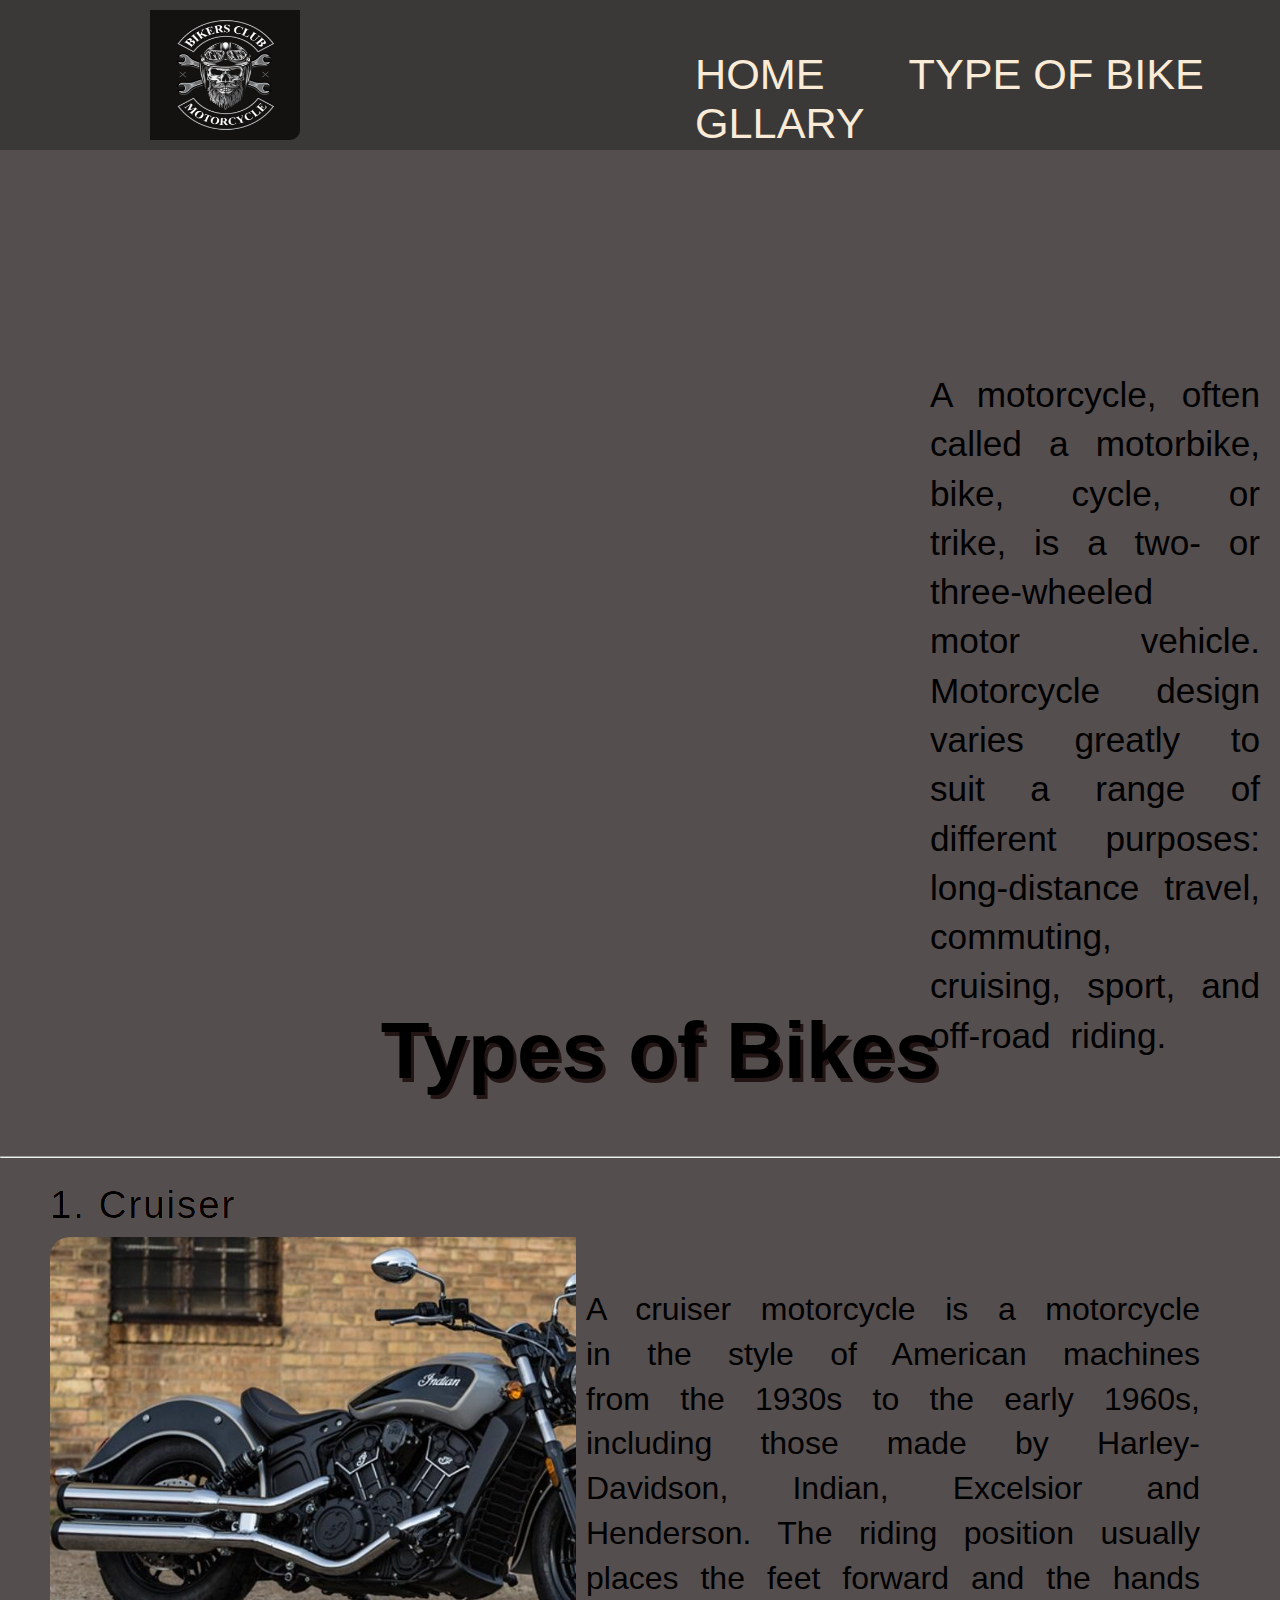
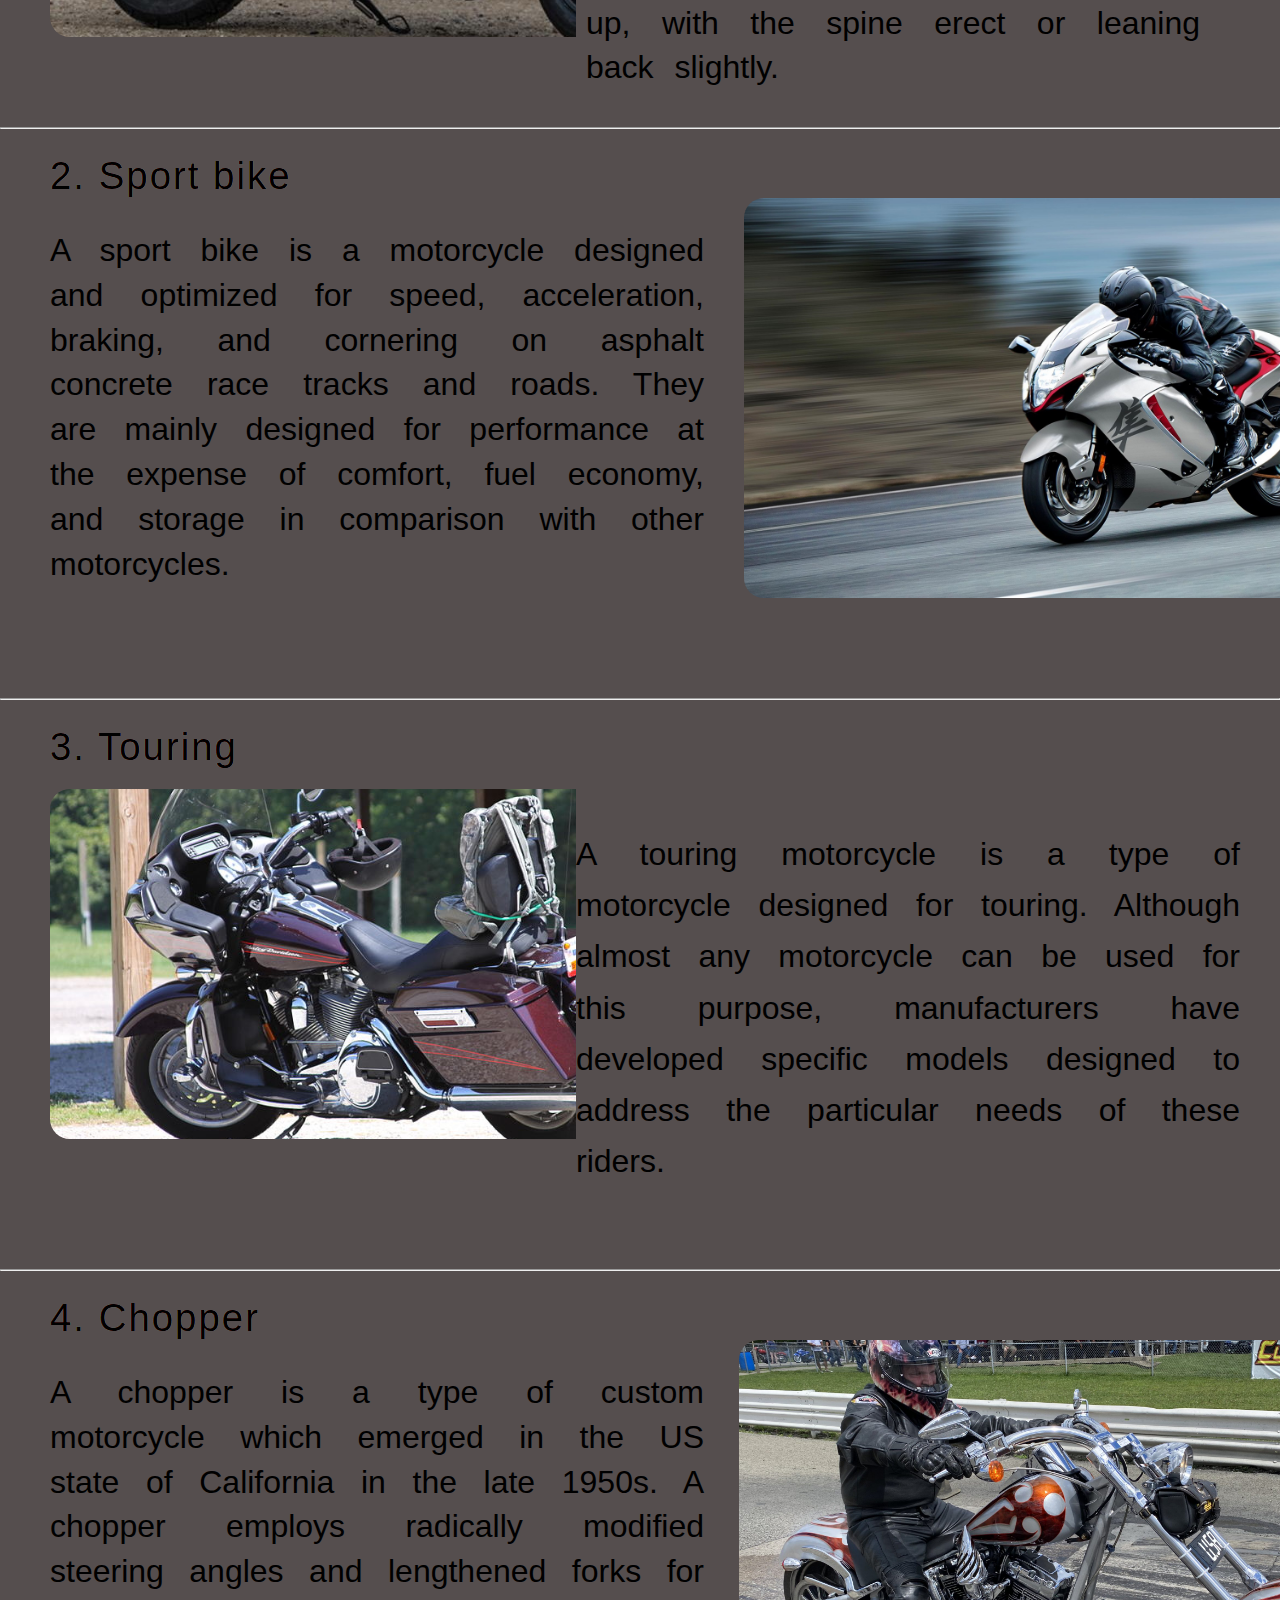
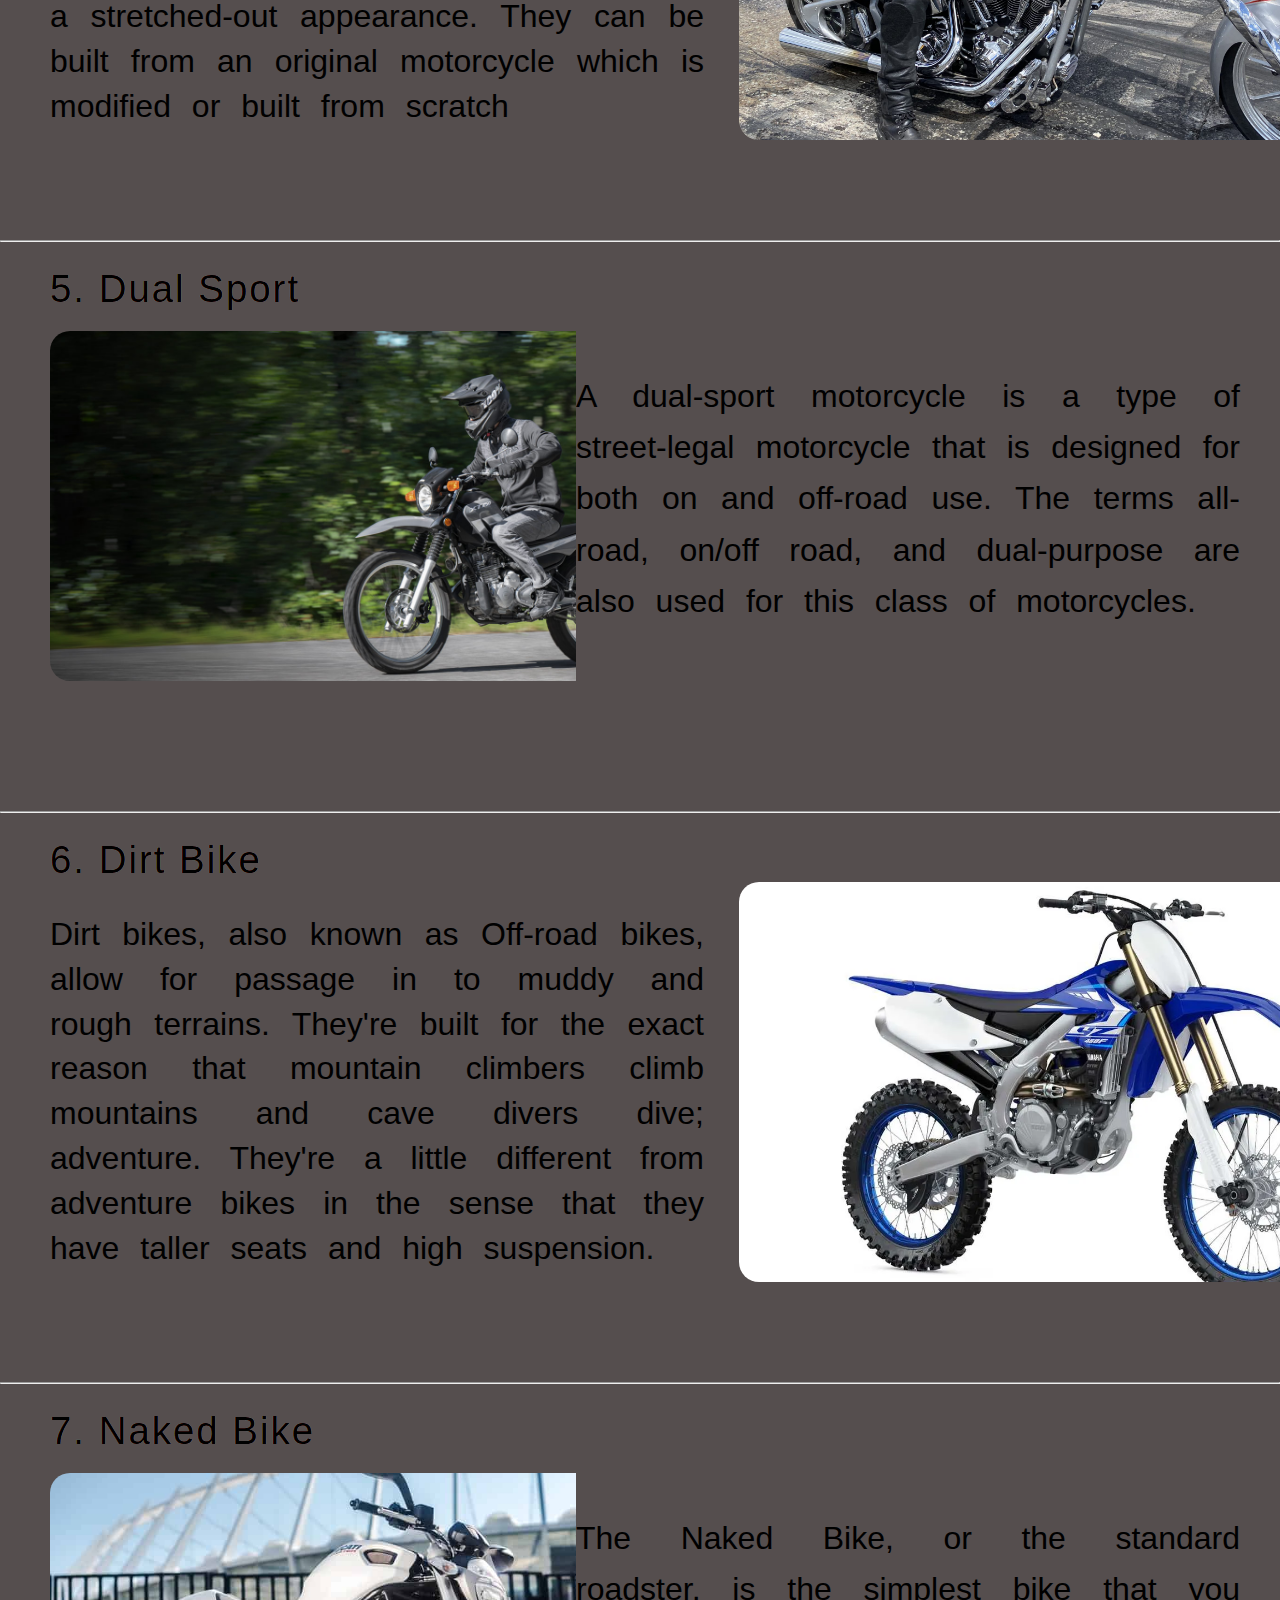
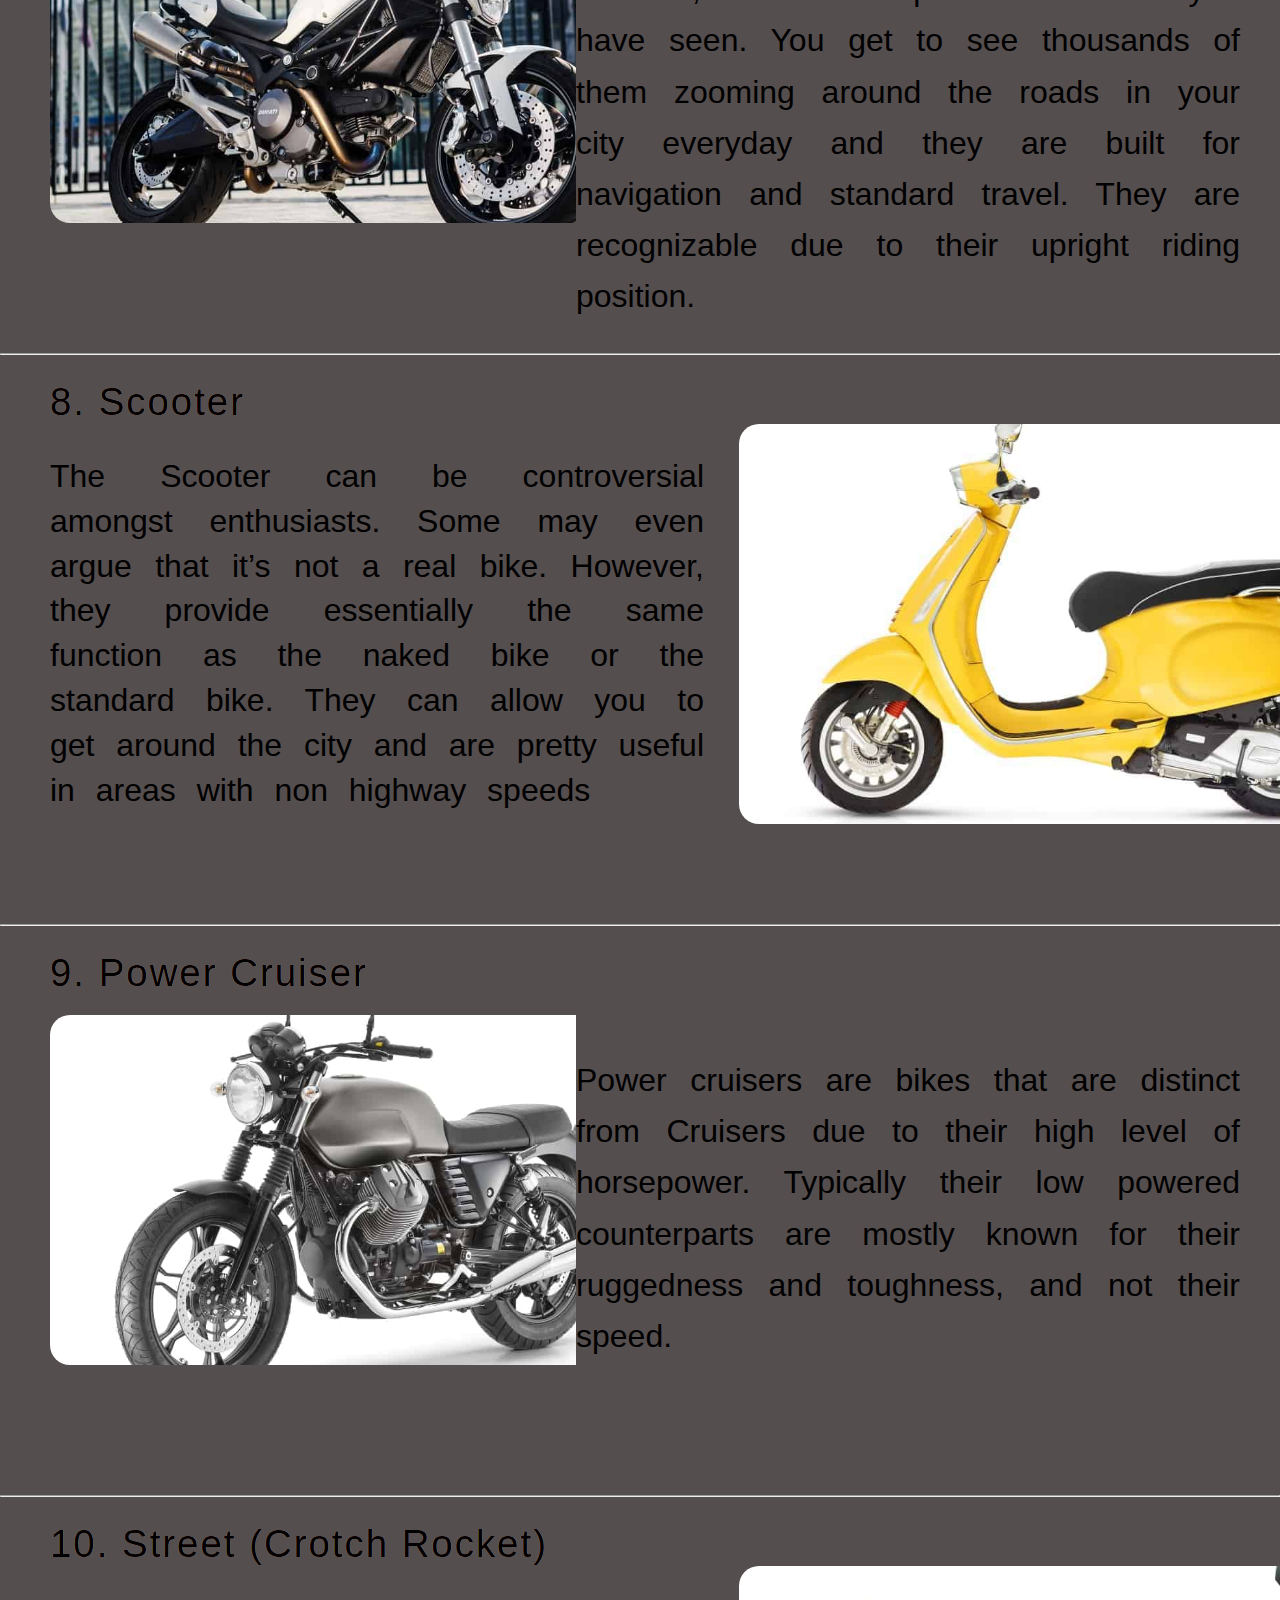
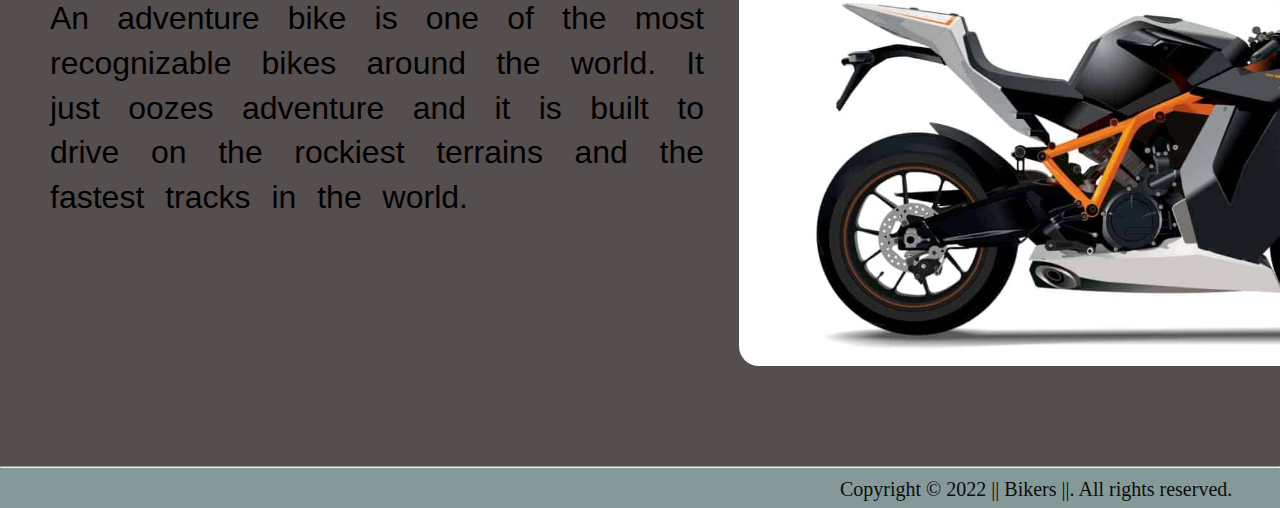
<file: index.html>
<!DOCTYPE html>
<html lang="en">

<head>
    <meta charset="UTF-8">
    <meta http-equiv="X-UA-Compatible" content="IE=edge">
    <meta name="viewport" content="width=device-width, initial-scale=1.0">
    <title>Bike-Lovers</title>
    <link rel="stylesheet" href="styles.css" />
    <link rel="stylesheet" href="https://use.fontawesome.com/releases/v5.7.2/css/all.css"
        integrity="sha384-fnmOCqbTlWIlj8LyTjo7mOUStjsKC4pOpQbqyi7RrhN7udi9RwhKkMHpvLbHG9Sr" crossorigin="anonymous">
</head>

<body>
    <div class="nav">
        <div class="logo">
            <img src="./img/bikers-logo.jpg" alt="image is loaded">
        </div>
        <div class="option">
            <a href="">HOME</a>
            <a href="#types">TYPE OF BIKE </a>
            <a href="./gallery.html">GLLARY</a>
        </div>
    </div>
    <div class="container">
        <div class="imgesa">
            <div id="animate">
            </div>
        </div>
        <div class="contenta">
            <p class="contentb">
                A motorcycle, often called a motorbike, bike, cycle, or trike, is a two- or
                three-wheeled motor vehicle. Motorcycle design varies greatly to suit a range of different purposes:
                long-distance travel, commuting, cruising, sport, and off-road riding.
            </p>

        </div>
    </div>

    <div class="typesa">
        <h1 id="types">Types of Bikes </h1>
        <hr>
        <div class="first">
            <span class="xcv">1. Cruiser</span>
            <div class="types">
                <div class="bikes">
                    <div class="A-1">
                    </div>
                </div>
                <div class="aboutbikes">
                    <p class="cont">
                        A cruiser motorcycle is a motorcycle in the style of American machines from the 1930s to the
                        early 1960s, including those made by Harley-Davidson, Indian, Excelsior and Henderson. The
                        riding position usually places the feet forward and the hands up, with the spine erect or
                        leaning back slightly.
                    </p>
                </div>
            </div>
        </div>
        <hr>
        <div class="second">
            <span class="xcv">2. Sport bike</span>
            <div class="types">
                <div class="aboutbikes">
                    <p class="cont-1">
                        A sport bike is a motorcycle designed and optimized for speed, acceleration, braking, and
                        cornering on asphalt concrete race tracks and roads. They are mainly designed for performance at
                        the expense of comfort, fuel economy, and storage in comparison with other motorcycles.
                    </p>
                </div>

                <div class="bikes">
                    <div class="A-2">
                    </div>
                </div>
            </div>
        </div>
        <hr>
        <div class="first">
            <span class="xcv">3. Touring</span>
            <div class="types">
                <div class="bikes">
                    <div class="A-3">
                    </div>
                </div>
                <div class="aboutbikes">
                    <p class="cont-a">
                        A touring motorcycle is a type of motorcycle designed for touring. Although almost any
                        motorcycle can be used for this purpose, manufacturers have developed specific models designed
                        to address the particular needs of these riders.
                    </p>
                </div>
            </div>
        </div>
        <hr>
        <div class="second">
            <span class="xcv">4. Chopper</span>
            <div class="types">
                <div class="aboutbikes">
                    <p class="cont-1">
                        A chopper is a type of custom motorcycle which emerged in the US state of California in the late
                        1950s. A chopper employs radically modified steering angles and lengthened forks for a
                        stretched-out appearance. They can be built from an original motorcycle which is modified or
                        built from scratch
                    </p>
                </div>
                <div class="bikes">
                    <div class="A-4">
                    </div>
                </div>
            </div>
        </div>
        <hr>
        <div class="first">
            <span class="xcv">5. Dual Sport</span>
            <div class="types">
                <div class="bikes">
                    <div class="A-5">
                    </div>
                </div>
                <div class="aboutbikes">
                    <p class="cont-a">
                        A dual-sport motorcycle is a type of street-legal motorcycle that is designed for both on and
                        off-road use. The terms all-road, on/off road, and dual-purpose are also used for this class of
                        motorcycles.
                    </p>
                </div>
            </div>
        </div>
        <hr>
        <div class="second">
            <span class="xcv">6. Dirt Bike</span>
            <div class="types">
                <div class="aboutbikes">
                    <p class="cont-1">
                        Dirt bikes, also known as Off-road bikes, allow for passage in to muddy and rough terrains.
                        They're built for the exact reason that mountain climbers climb mountains and cave divers dive;
                        adventure. They're a little different from adventure bikes in the sense that they have taller
                        seats and high suspension.
                    </p>
                </div>
                <div class="bikes">
                    <div class="A-6">
                    </div>
                </div>
            </div>
        </div>
        <hr>
        <div class="first">
            <span class="xcv">7. Naked Bike</span>
            <div class="types">
                <div class="bikes">
                    <div class="A-7">
                    </div>
                </div>
                <div class="aboutbikes">
                    <p class="cont-a">
                        The Naked Bike, or the standard roadster, is the simplest bike that you have seen. You get to
                        see thousands of them zooming around the roads in your city everyday and they are built for
                        navigation and standard travel. They are recognizable due to their upright riding position.
                    </p>
                </div>
            </div>
        </div>
        <hr>
        <div class="second">
            <span class="xcv">8. Scooter</span>
            <div class="types">
                <div class="aboutbikes">
                    <p class="cont-1">
                        The Scooter can be controversial amongst enthusiasts. Some may even argue that it’s not a real
                        bike. However, they provide essentially the same function as the naked bike or the standard
                        bike. They can allow you to get around the city and are pretty useful in areas with non highway
                        speeds
                    </p>
                </div>
                <div class="bikes">
                    <div class="A-8">
                    </div>
                </div>
            </div>
        </div>
        <hr>
        <div class="first">
            <span class="xcv">9. Power Cruiser</span>
            <div class="types">
                <div class="bikes">
                    <div class="A-9">
                    </div>
                </div>
                <div class="aboutbikes">
                    <p class="cont-a">
                        Power cruisers are bikes that are distinct from Cruisers due to their high level of horsepower.
                        Typically their low powered counterparts are mostly known for their ruggedness and toughness,
                        and not their speed.
                    </p>
                </div>
            </div>
        </div>
        <hr>
        <div class="second">
            <span class="xcv">10. Street (Crotch Rocket)</span>
            <div class="types">
                <div class="aboutbikes">
                    <p class="cont-1">
                        An adventure bike is one of the most recognizable bikes around the world. It just oozes
                        adventure and it is built to drive on the rockiest terrains and the fastest tracks in the world.
                    </p>
                </div>
                <div class="bikes">
                    <div class="A-10">
                    </div>
                </div>
            </div>
        </div>
        <hr>

    </div>
    <footer id="foote">
        <div class="foot">
            <div class="foot-a">

                <ul class="ul">

                    <a href="mailto: hchouhan689@gmail.com" target="_blank">
                        <i class="fas fa-envelope">
                        </i></a>
                    <a href="https://github.com/harshsingh11-cyber" target=" _blank">
                        <i class="fab fa-github">
                        </i>
                    </a>

                    <a href="https://instagram.com/harsh_chauhan.11" target=" _blank">
                        <i class="fab fa-instagram">
                        </i>
                    </a>
                    <a href="https://www.linkedin.com/in/harsh-singh-chouhan-40aa7a1ab" target=" _blank">
                        <i class="fab fa-linkedin">
                        </i>
                    </a>

                </ul>
            </div>
            <div class="foot-b">
                <p class="copy"> Copyright &copy; 2022 || Bikers ||. All rights reserved.</p>
            </div>
        </div>
    </footer>


</body>

</html>
</file>
<file: styles.css>
*{
    padding: 0%;
    margin: 0%;
}
@keyframes backgroundchange{
    0%{
        background-image: url(./img/dominar-1.jpg);
        background-repeat: no-repeat;
        background-size: cover;
    }
    25%{background-image: url(./img/mt-15.jpg);
        background-repeat: no-repeat;
        background-size: cover;
    }
    50%{background-image: url(./img/hayabusa-1.jpg);
        background-repeat: no-repeat;
        background-size: cover; 
    }
    75%{background-image: url(./img/bmw-1.jpg);
        background-repeat: no-repeat;
        background-size: cover;
    }
    100%{background-image: url(./img/bmw-2.jpg);
        background-repeat: no-repeat;
        background-size: cover;
    }
}
.nav{
    display: flex;
    width: 100%;
    height: 150px;
    background-color: rgb(59, 56, 56);
    /* position: fixed; */
}
.logo{
    width: 50%;
    height: auto;
}
.option{
    width: 50%;
    height: auto;
    padding-top: 50px;
    margin-left: 50px;
    
    
}
.logo img{
    padding-top: 10px;
    width: 150px;
    height: 130px;
    padding-left: 150px;
    border-radius: 10px;
    /* background-image: url(./img/bikers-logo.jpg);  */
}
.option a{
    text-decoration: none;
    font-size: 2.7rem;
    font-family: 'Franklin Gothic Medium', 'Arial Narrow', Arial, sans-serif;
    color: antiquewhite;
    padding-left: 30px;
    padding-right: 50px;
    
}
.container{
    display: flex;
    background-color: rgb(85, 78, 78);
}
.imagesa{
    width: 50%;
    height: auto;
}
#animate{
    margin-left: 30px;
    margin-top: 150px;
    border-radius: 40px;
    width: 800px;
    height: 500px;
    /* background-color: aqua; */
    animation-name: backgroundchange;
    animation-duration: 20s;
    animation-iteration-count: infinite;
}

.contenta{
    width: 50%;
    height: 850px;
}

.contenta .contentb{
    font-size: 2.2rem;
    font-family: 'Franklin Gothic Medium', 'Arial Narrow', Arial, sans-serif;
    word-spacing: 10px;
    padding: 220px 20px 0px 100px;
    text-align: justify;
    text-justify: inter-word;
    line-height: 1.4;
}
.typesa{
    width: 100%;
    height: auto;
    background-color: rgb(85, 78, 78);
}
.typesa h1{
    font-size: 5rem;
    font-family: 'Franklin Gothic Medium', 'Arial Narrow', Arial, sans-serif;
    text-shadow: 3px 4px #241515;
    padding: 5px 0px 20px 40px;
    text-align: center;
}
/* .first span{
    font-size: 2.4rem;
    font-family: 'Franklin Gothic Medium', 'Arial Narrow', Arial, sans-serif;
    padding: 10px ;
    margin-left: 50px;
} */
.typesa .types{
    display: flex;
   
}
#types{
    padding-bottom: 59px;
}

.bikes{
    width: 45%;
    height: 500px;
}
.first{
    padding-top: 25px;
}
.second{
    padding-top: 25px;
}
.A-1{
    width: 650px;
    height: 400px;
    background-image: url(./img/A-11.jpg);
    background-repeat: no-repeat;
    background-size: cover;
    background-position: 0%;
    border-radius: 20px;
    margin-left: 50px;
    margin-top: 10px;
}
.aboutbikes{
    width: 55%;
    height: 500px;
    background-color: rgb(85, 78, 78);
}
.cont{
    font-size: 2rem;
    font-family: 'Franklin Gothic Medium', 'Arial Narrow', Arial, sans-serif;
    word-spacing: 12px;
    padding: 60px 80px 20px 10px;
    text-align: justify;
    text-justify: inter-word;
    line-height: 1.4;

}

span{
    font-size: 2.4rem;
    font-family: 'Franklin Gothic Medium', 'Arial Narrow', Arial, sans-serif;
    margin-left: 50px;
    padding-top: 10px;
}
.cont-1{
    font-size: 2rem;
    font-family: 'Franklin Gothic Medium', 'Arial Narrow', Arial, sans-serif;
    word-spacing: 12px;
    padding: 30px 0px 0px 50px;
    text-align: justify;
    text-justify: inter-word;
    line-height: 1.4;

}
.A-2{
    width: 700px;
    height: 400px;
    background-image: url(./img/b=11.jpg);
    background-repeat: no-repeat;
    background-size: cover;
    background-position: 0%;
    border-radius: 20px;
    margin-left: 40px;
   
}

.A-3{
    width: 650px;
    height: 350px;
    background-image: url(./img/c-1.jpg);
    background-repeat: no-repeat;
    background-size: cover;
    background-position: 0%;
    border-radius: 20px;
     margin-left: 50px;
    margin-top: 20px; 
}
.cont-a{
    font-size: 2rem;
    font-family: 'Franklin Gothic Medium', 'Arial Narrow', Arial, sans-serif;
    word-spacing: 12px;
    padding: 60px 40px 0px 0px;
    text-align: justify;
    text-justify: inter-word;
    line-height: 1.6;
}

.A-4{
    width: 700px;
    height: 400px;
    background-image: url(./img/D-1.jpeg);
    background-repeat: no-repeat;
    background-size: cover;
    background-position: 0%;
    border-radius: 20px;
    margin-left: 35px;
   
}
.A-5{
    width: 650px;
    height: 350px;
    background-image: url(./img/E-1.jpg);
    background-repeat: no-repeat;
    background-size: cover;
    background-position: 0%;
    border-radius: 20px;
     margin-left: 50px;
    margin-top: 20px; 
}
.A-6{
    width: 700px;
    height: 400px;
    background-image: url(./img/F-1.webp);
    background-repeat: no-repeat;
    background-size: cover;
    background-position: 0%;
    border-radius: 20px;
    margin-left: 35px;
   
}
.A-7{
    width: 650px;
    height: 350px;
    background-image: url(./img/g-1.jpg);
    background-repeat: no-repeat;
    background-size: cover;
    background-position: 0%;
    border-radius: 20px;
     margin-left: 50px;
    margin-top: 20px; 
}
.A-8{
    width: 700px;
    height: 400px;
    background-image: url(./img/h-1.jpg);
    background-repeat: no-repeat;
    background-size: cover;
    background-position: 0%;
    border-radius: 20px;
    margin-left: 35px;
   
}
.A-9{
    width: 650px;
    height: 350px;
    background-image: url(./img/j-1.jpg);
    background-repeat: no-repeat;
    background-size: cover;
    background-position: 0%;
    border-radius: 20px;
     margin-left: 50px;
    margin-top: 20px; 
}
.A-10{
    width: 700px;
    height: 400px;
    background-image: url(./img/I-1.jpg);
    background-repeat: no-repeat;
    background-size: cover;
    background-position: 0%;
    border-radius: 20px;
    margin-left: 35px;
   
}

#foote .foot{
    display: flex;
    width: 100%;
    height: 40px;
    background-color: rgb(133, 153, 153);
}

#foote .foot-a{
    width: 50%;
}

ul{
    display: inline;
    float: left;
}

ul a{
    display: inline-block;
    width: 50px;
    text-align: center;
    padding-top: 10px;
}
.ul{
    margin-left: 300px;
}
i {
	font-size: 20px;
	color: #000;
	align-self: center;
	transition: color 500ms;
}
.fa-envelope:hover {
	color: #ffffff;
}
.fa-map-marker:hover {
	color: #ffffff;
}
.fa-twitter-square:hover {
	color: #126bf0;
}
.fa-linkedin:hover {
	color: #1114d1;
}
.fa-instagram:hover {
	color: #df2416;
}
.pro-1{
    color: rgb(218, 173, 173);
}
.pro-1 .procon{
    color: rgb(7, 1, 1);
}
.copy{
    font-size: 20px;
	color: rgb(12, 12, 12);
	align-self: center;
	transition: color 500ms;
    padding-top: 10px;
    padding-left: 200px;
    overflow: hidden;
}
.xcv{
    
    letter-spacing: 2px;
    text-shadow: #df2416 0 0,cyan 0 0;
    transition: text-shadow 200ms;
}
.xcv:hover{
    text-shadow: #df2416 -2px 0,cyan 2px 0;
}
#types:hover{
    text-shadow: #df2416 -2px 0,cyan 2px 0;
}
</file>
